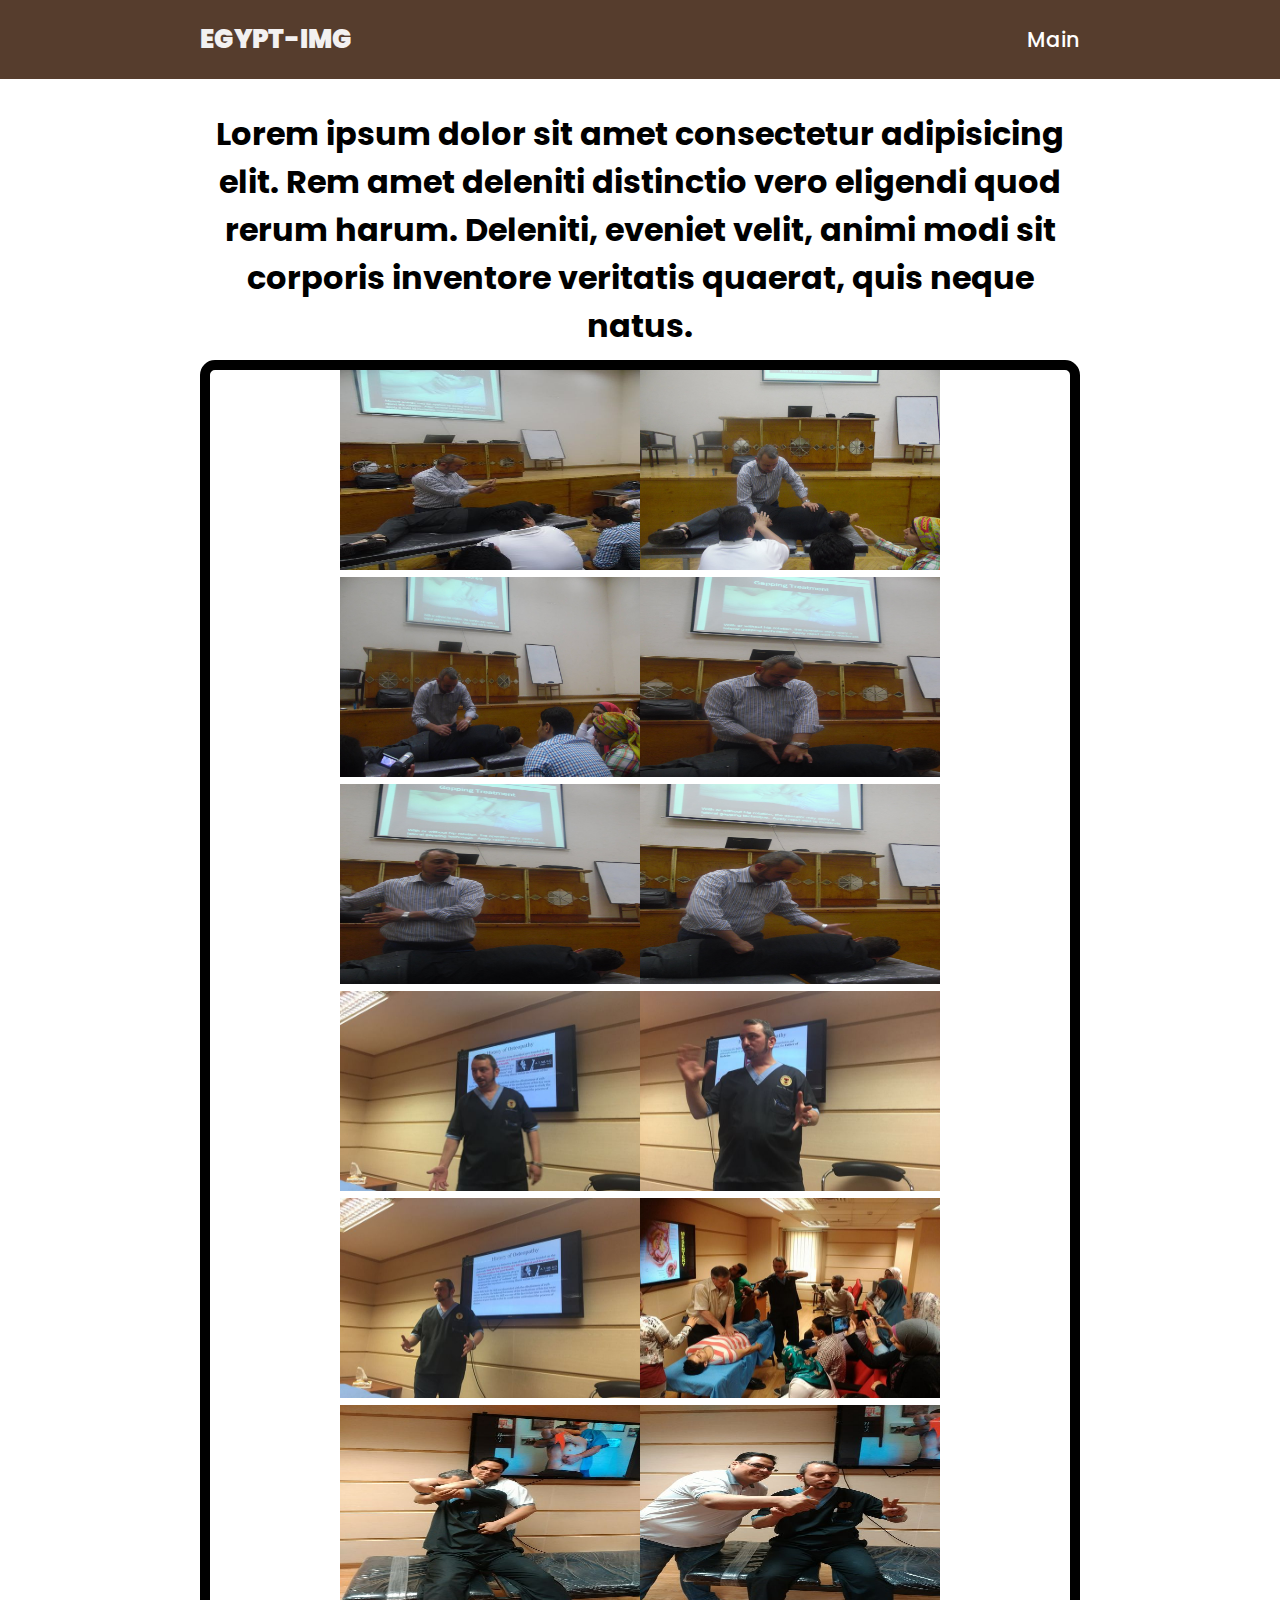
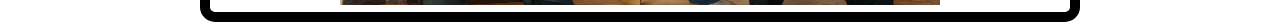
<file: egypt.html>
<!DOCTYPE html>
<html lang="en">
<head>
    <meta charset="UTF-8">
    <meta name="viewport" content="width=device-width, initial-scale=1.0">
    <title>Document</title>
    <link rel="stylesheet" href="style.css">
</head>
<body>


    <header>
        <a href="#" class="logo">Egypt-img</a>
        <div class="links">
        <a href="index.html">Main</a>
        </div>
        </header>
        
    

    <section class="one">
        <h1 id="p8">Lorem ipsum dolor sit amet consectetur adipisicing elit. Rem amet deleniti distinctio vero eligendi quod rerum harum. Deleniti, eveniet velit, animi modi sit corporis inventore veritatis quaerat, quis neque natus.</h1>
        <div class="content">

            <div class="card1">
                <img src="img-egy/1.jpg" width="300px" height="200px">
            </div>

            <div class="card1">
                <img src="img-egy/2.jpg" width="300px" height="200px">
            </div>


            <div class="card1">
                <img src="img-egy/3.jpg" width="300px" height="200px">
            </div>


            <div class="card1">
                <img src="img-egy/4.jpg" width="300px" height="200px">
            </div>


            <div class="card1">
                <img src="img-egy/5.jpg" width="300px" height="200px">
            </div>


            <div class="card1">
                <img src="img-egy/6.jpg" width="300px" height="200px">
            </div>


            <div class="card1">
                <img src="img-egy/7.jpg" width="300px" height="200px">
            </div>


            <div class="card1">
                <img src="img-egy/8.jpg" width="300px" height="200px">
            </div>


            <div class="card1">
                <img src="img-egy/9.jpg" width="300px" height="200px">
            </div>


            <div class="card1">
                <img src="img-egy/10.jpg" width="300px" height="200px">
            </div>


            <div class="card1">
                <img src="img-egy/11.jpg" width="300px" height="200px">
            </div>


            <div class="card1">
                <img src="img-egy/12.jpg" width="300px" height="200px">
            </div>


            

        </div>
    </section>
</body>
</html>
</file>
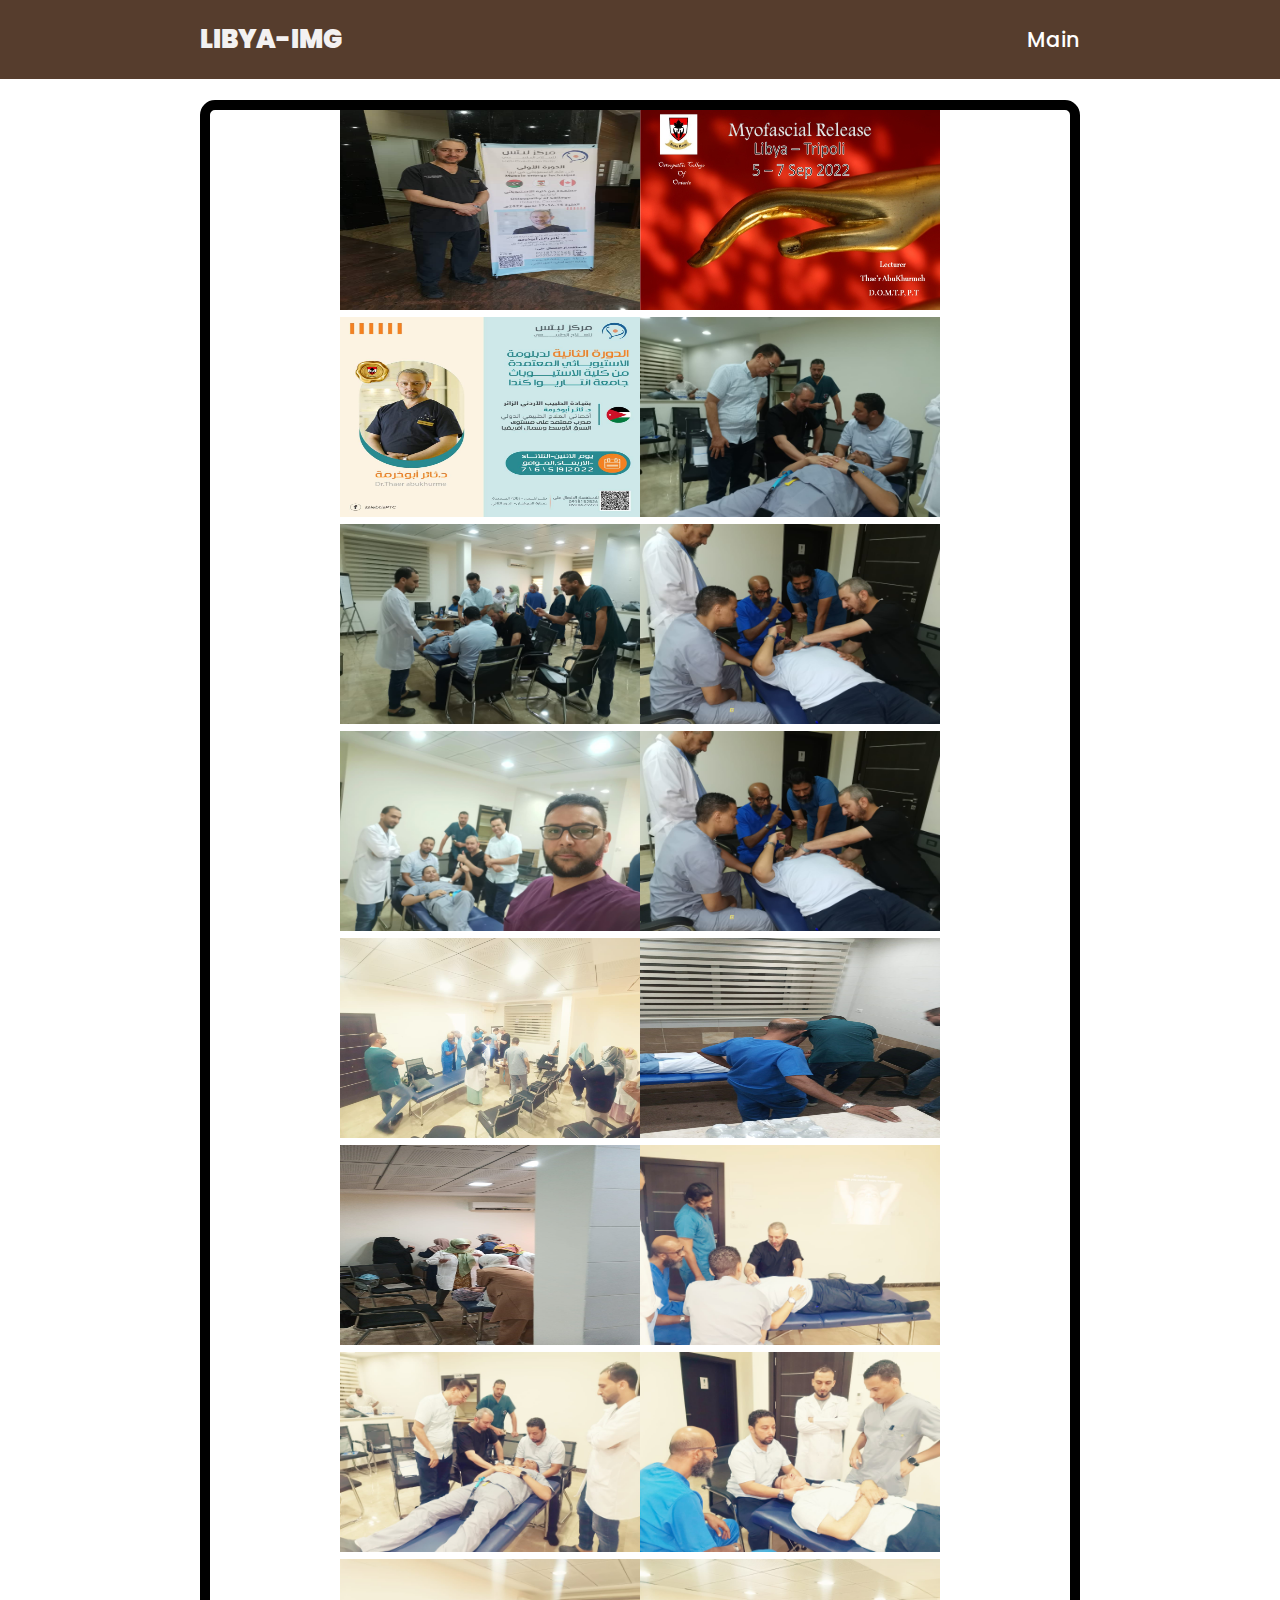
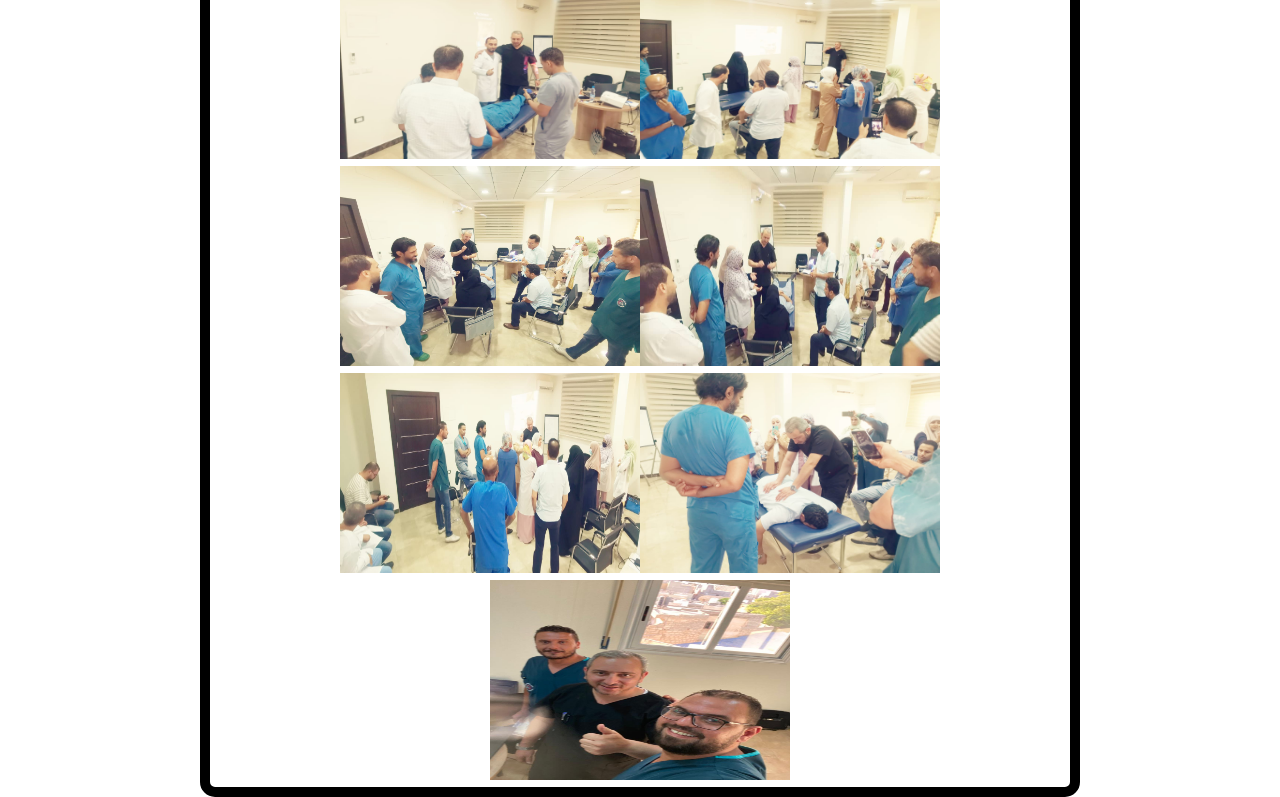
<file: libiiaa.html>
<!DOCTYPE html>
<html lang="en">
<head>
    <meta charset="UTF-8">
    <meta name="viewport" content="width=device-width, initial-scale=1.0">
    <title>Document</title>
    <link rel="stylesheet" href="style.css">
</head>
<body>


    <header>
        <a href="#" class="logo">Libya-img</a>
        <div class="links">
        <a href="index.html">Main</a>
        </div>
        </header>
        
    

    <section class="one">
        <div class="content">

            <div class="card1">
                <img src="img-ly/1.jpg" width="300px" height="200px">
            </div>

            <div class="card1">
                <img src="img-ly/2.jpg" width="300px" height="200px">
            </div>


            <div class="card1">
                <img src="img-ly/3.jpg" width="300px" height="200px">
            </div>


            <div class="card1">
                <img src="img-ly/4.jpg" width="300px" height="200px">
            </div>


            <div class="card1">
                <img src="img-ly/5.jpg" width="300px" height="200px">
            </div>


            <div class="card1">
                <img src="img-ly/6.jpg" width="300px" height="200px">
            </div>


            <div class="card1">
                <img src="img-ly/7.jpg" width="300px" height="200px">
            </div>


            <div class="card1">
                <img src="img-ly/8.jpg" width="300px" height="200px">
            </div>


            <div class="card1">
                <img src="img-ly/9.jpg" width="300px" height="200px">
            </div>


            <div class="card1">
                <img src="img-ly/10.jpg" width="300px" height="200px">
            </div>


            <div class="card1">
                <img src="img-ly/11.jpg" width="300px" height="200px">
            </div>


            <div class="card1">
                <img src="img-ly/12.jpg" width="300px" height="200px">
            </div>


            <div class="card1">
                <img src="img-ly/13.jpg" width="300px" height="200px">
            </div>


            <div class="card1">
                <img src="img-ly/14.jpg" width="300px" height="200px">
            </div>


            <div class="card1">
                <img src="img-ly/15.jpg" width="300px" height="200px">
            </div>


            <div class="card1">
                <img src="img-ly/16.jpg" width="300px" height="200px">
            </div>

            <div class="card1">
                <img src="img-ly/17.jpg" width="300px" height="200px">
            </div>

            <div class="card1">
                <img src="img-ly/18.jpg" width="300px" height="200px">
            </div>

            <div class="card1">
                <img src="img-ly/19.jpg" width="300px" height="200px">
            </div>

            <div class="card1">
                <img src="img-ly/20.jpg" width="300px" height="200px">
            </div>

            <div class="card1">
                <img src="img-ly/21.jpg" width="300px" height="200px">
            </div>
        </div>
    </section>
</body>
</html>
</file>
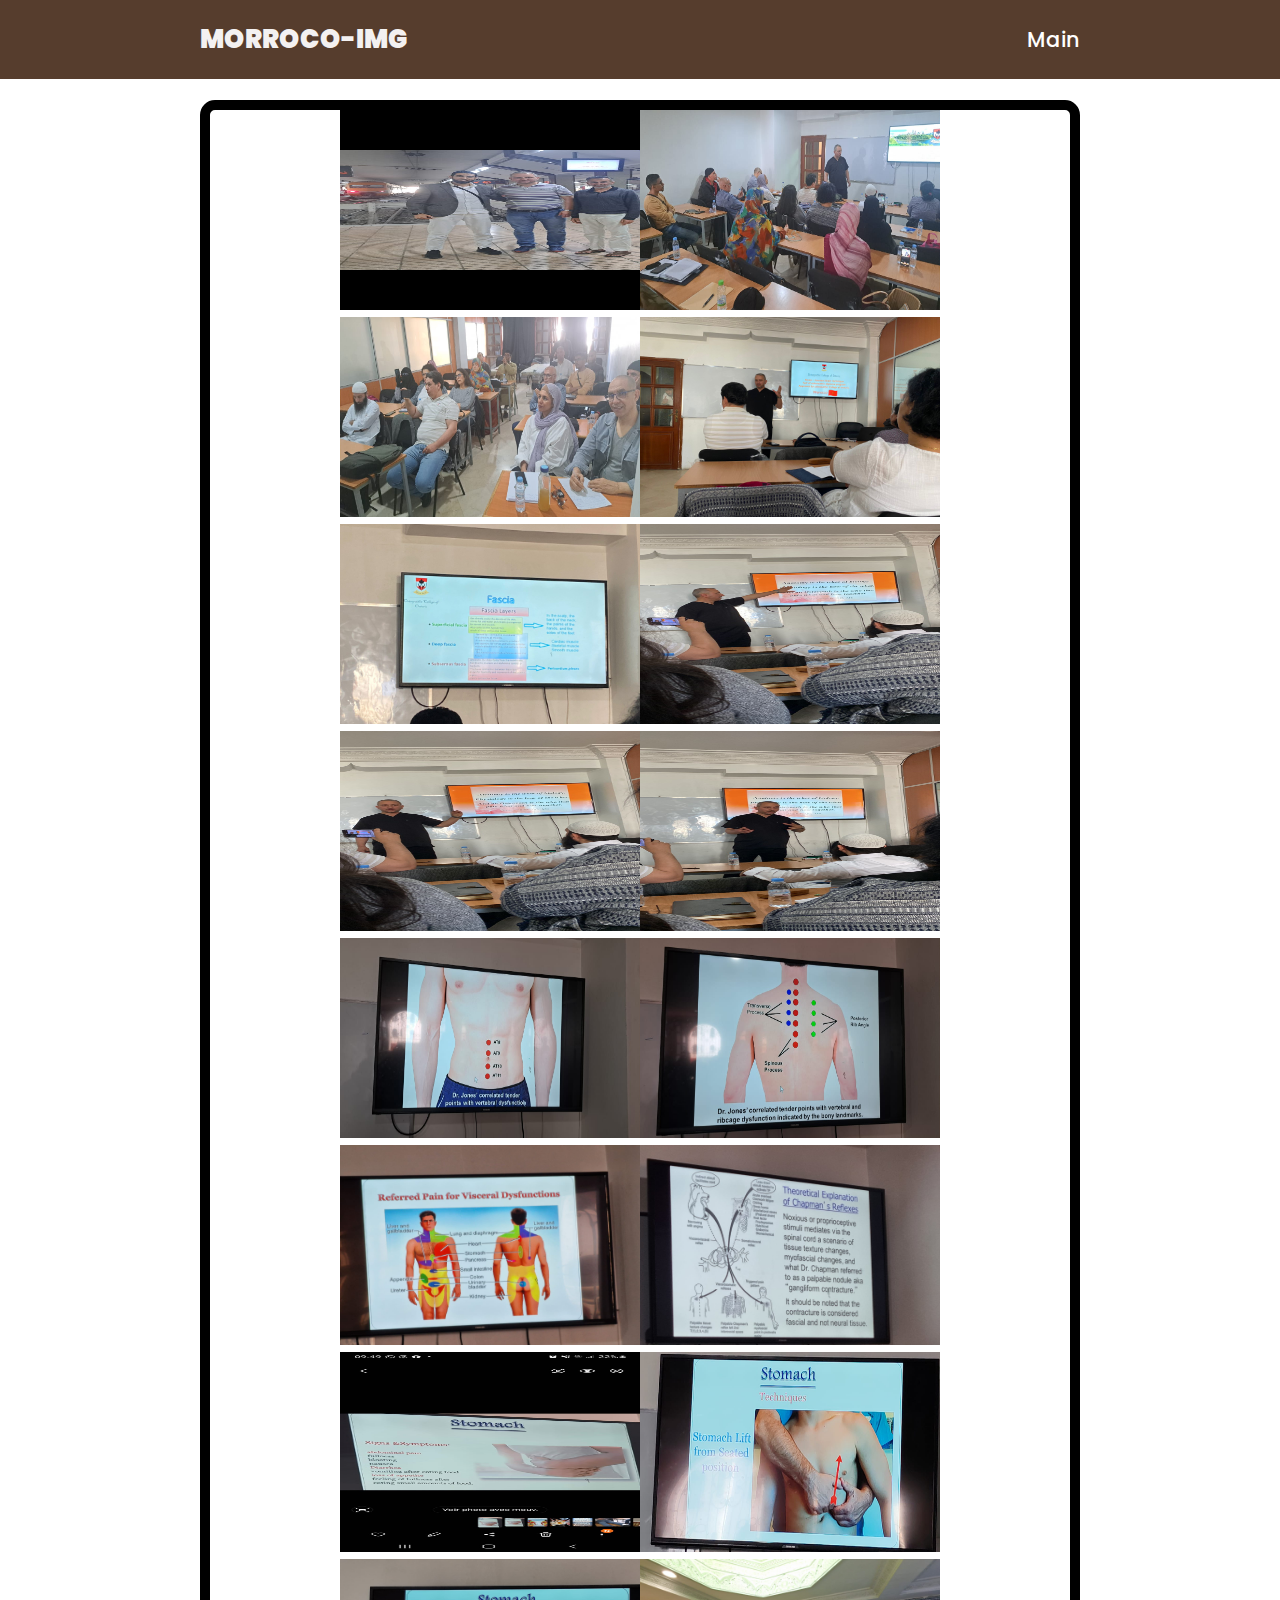
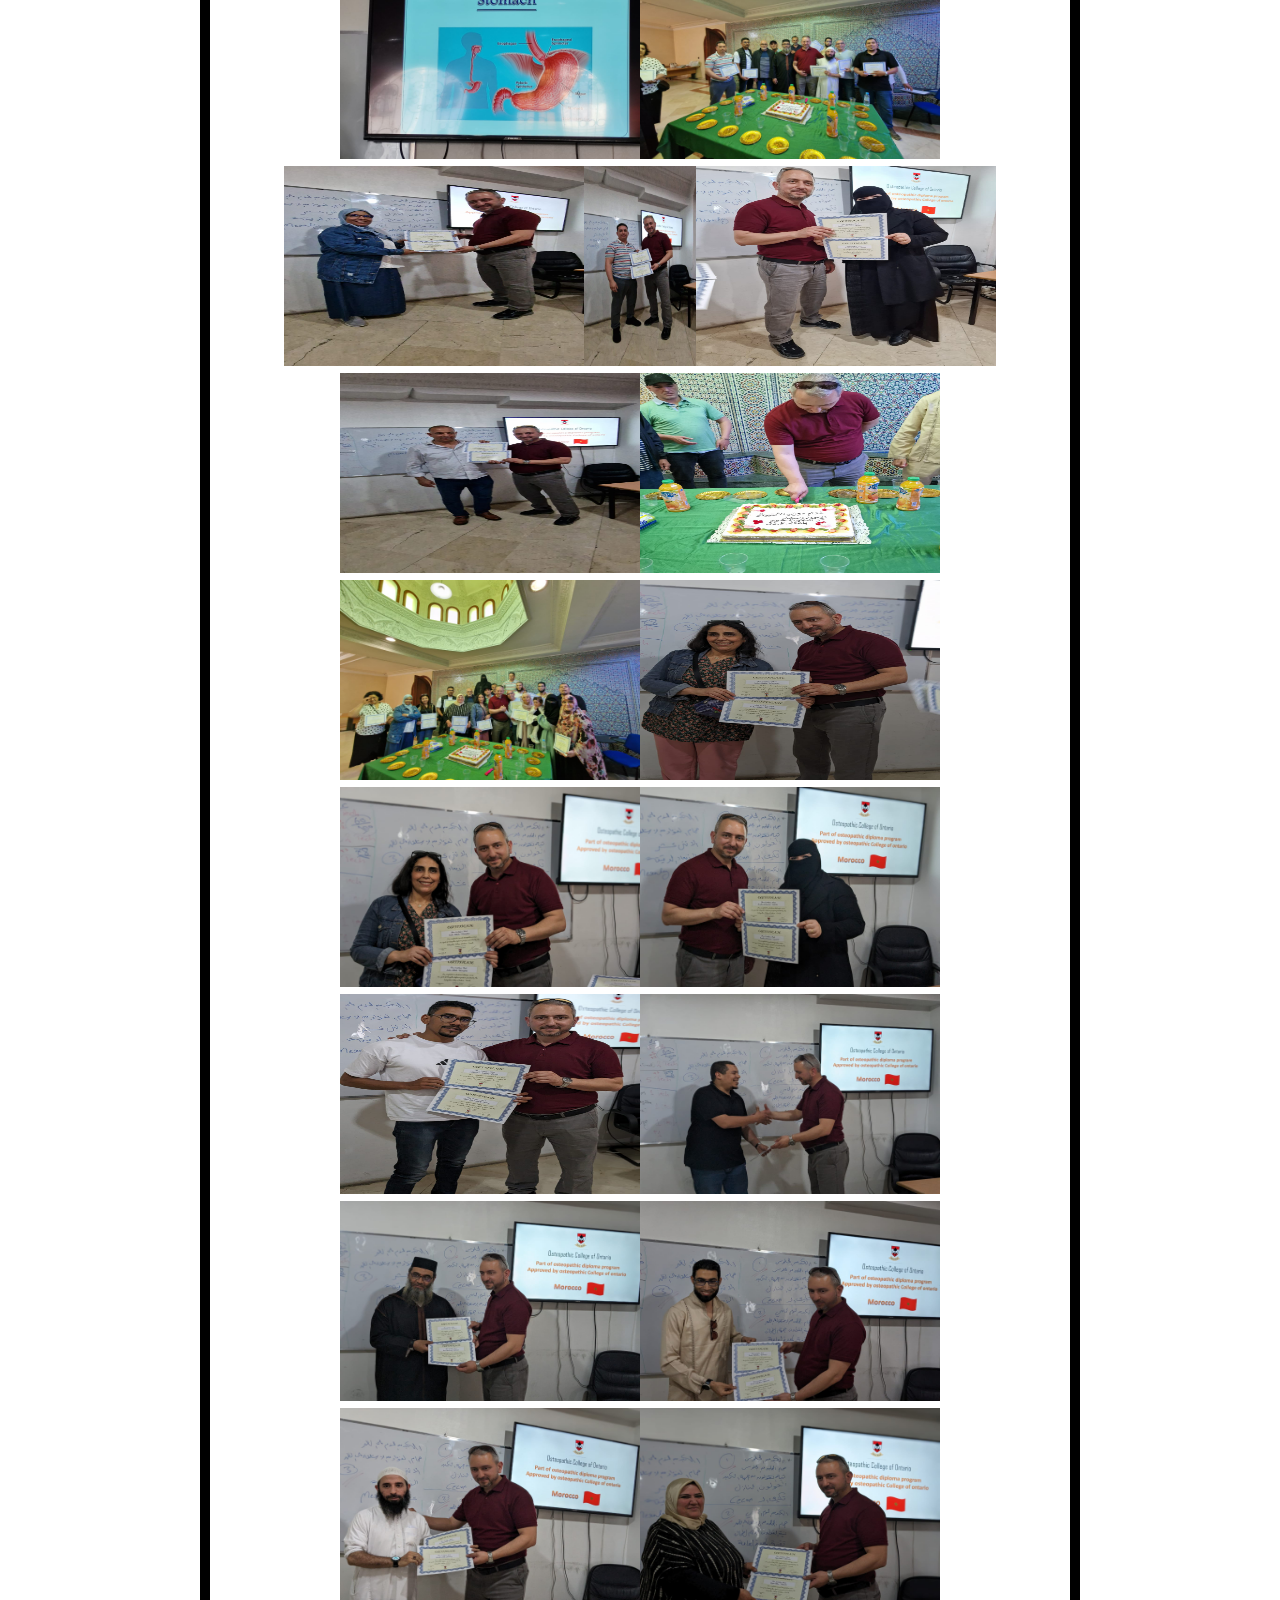
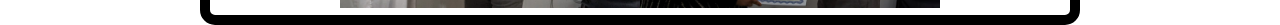
<file: morroco.html>
<!DOCTYPE html>
<html lang="en">
<head>
    <meta charset="UTF-8">
    <meta name="viewport" content="width=device-width, initial-scale=1.0">
    <title>Document</title>
    <link rel="stylesheet" href="style.css">
</head>
<body>


    <header>
        <a href="#" class="logo">Morroco-img</a>
        <div class="links">
        <a href="index.html">Main</a>
        </div>
        </header>
        
    

    <section class="one">
        <div class="content">

            <div class="card1">
                <img src="img-mor/1.jpg" width="300px" height="200px">
            </div>

            <div class="card1">
                <img src="img-mor/2.jpg" width="300px" height="200px">
            </div>


            <div class="card1">
                <img src="img-mor/3.jpg" width="300px" height="200px">
            </div>


            <div class="card1">
                <img src="img-mor/4..jpg" width="300px" height="200px">
            </div>


            <div class="card1">
                <img src="img-mor/5.jpg" width="300px" height="200px">
            </div>


            <div class="card1">
                <img src="img-mor/6.jpg" width="300px" height="200px">
            </div>


            <div class="card1">
                <img src="img-mor/7.jpg" width="300px" height="200px">
            </div>


            <div class="card1">
                <img src="img-mor/8.jpg" width="300px" height="200px">
            </div>


            <div class="card1">
                <img src="img-mor/9.jpg" width="300px" height="200px">
            </div>


            <div class="card1">
                <img src="img-mor/10.jpg" width="300px" height="200px">
            </div>


            <div class="card1">
                <img src="img-mor/11.jpg" width="300px" height="200px">
            </div>


            <div class="card1">
                <img src="img-mor/12.jpg" width="300px" height="200px">
            </div>


            <div class="card1">
                <img src="img-mor/13.jpg" width="300px" height="200px">
            </div>


            <div class="card1">
                <img src="img-mor/14.jpg" width="300px" height="200px">
            </div>


            <div class="card1">
                <img src="img-mor/15.jpg" width="300px" height="200px">
            </div>


            <div class="card1">
                <img src="img-mor/16.jpg" width="300px" height="200px">
            </div>

            <div class="card1">
                <img src="img-mor/17.jpg" width="300px" height="200px">
            </div>

            <div class="card1">
                <img src="img-mor/18.jpg"300px" height="200px">
            </div>

            <div class="card1">
                <img src="img-mor/19.jpg" width="300px" height="200px">
            </div>

            <div class="card1">
                <img src="img-mor/20.jpg" width="300px" height="200px">
            </div>

            <div class="card1">
                <img src="img-mor/21.jpg" width="300px" height="200px">
            </div>

            <div class="card1">
                <img src="img-mor/22.jpg" width="300px" height="200px">
            </div>

            <div class="card1">
                <img src="img-mor/23.jpg" width="300px" height="200px">
            </div>

            <div class="card1">
                <img src="img-mor/24.jpg" width="300px" height="200px">
            </div>

            <div class="card1">
                <img src="img-mor/25.jpg" width="300px" height="200px">
            </div>

            <div class="card1">
                <img src="img-mor/26.jpg" width="300px" height="200px">
            </div>

            <div class="card1">
                <img src="img-mor/27.jpg" width="300px" height="200px">
            </div>

            <div class="card1">
                <img src="img-mor/28.jpg" width="300px" height="200px">
            </div>

            <div class="card1">
                <img src="img-mor/29.jpg" width="300px" height="200px">
            </div>

            <div class="card1">
                <img src="img-mor/30.jpg" width="300px" height="200px">
            </div>

            <div class="card1">
                <img src="img-mor/31.jpg" width="300px" height="200px">
            </div>

        </div>
    </section>
</body>
</html>
</file>
<file: style.css>
@import url('https://fonts.googleapis.com/css2?family=Poppins:ital,wght@0,100;0,200;0,300;0,400;0,500;0,600;0,700;0,800;0,900;1,100;1,200;1,300;1,400;1,500;1,600;1,700;1,800;1,900&display=swap');
*{font-family: 'Poppins', sans-serif;
margin: 0;
padding: 0;
box-sizing: border-box;
scroll-behavior: smooth;}

@media screen and (max-width:400px){
    

    nav ul {
        margin: 0;
        padding: 0;
    }


    nav ul li {
        display: block;
    }
}

header{background-color:#563d2d;
    width: 100%;
    position: fixed;
    z-index: 999;
    display: flex;
    justify-content: space-between;
    align-items: center;
    padding: 20px 200px;}


    .logo{
        text-decoration: none;
        text-transform: uppercase;
        color: rgb(243, 241, 241);
        font-weight: 900;
        font-size: 1.6em;
        
    }


       
        .links a {text-decoration: none;
        color: rgb(255, 255, 255);
         font-weight:500 ;
        padding-left: 30px;
        font-size: 1.3em;
        }
        
        .links a:hover {color: aliceblue;}
        
        


        section{padding: 100px 200px;}
        .main{
        width:100%;
        min-height: 100vh;
        display: flex;
        align-items: center;
        background: url(image/pexels-ryutaro-tsukata-5473186.jpg)no-repeat;
        background-size: cover;
        background-position: center;
        background-attachment: fixed;}
        
        .main h2{
        color: rgb(0, 0, 0);
        font-size: 1.4em;
        font-weight: 900;
    margin-right: 100px;}
        
        .main h2 span{font-size: 3em;
        margin-top: 10px;}
        
        .main h3{ color: aliceblue;
        font-size: 1.5em;
        margin-top:10px;
        letter-spacing: 1px;
        margin-bottom: 30p;}
        
        
        .main-btn{
        color: black;
        background-color: rgb(192, 173, 236);
        text-decoration: none;
        font-size: 1.1em;
        font-weight: bold;
        padding:1em 2em;
        letter-spacing: 1px;
        border-radius: 15px;
        margin-top: 60px;
        display: inline-block;
        transition: 0.7s ease;
        margin-left: 130px;
        }
        
        
        
        .main-btn:hover{background-color: rgb(35, 63, 187);
        transform: scaleX(1.1);}
        
        
        .social-icon{
            margin-left: 130px;
        }


        .social-icon a{
        color: rgb(0, 0, 0);
        display: inline-block;
        padding-right: 30px;
        font-size: 2em;
        margin-left: 13px;
        margin-top: 20px;
        
        
        }
        
        

        

.title{
    display:flex;
    justify-content: center;
    align-items: center;
    color:rgb(2, 4, 5);
    font-size: 2.2em;
    font-weight: 900;
    margin-bottom: 30px;
    letter-spacing: 1px;
    }
    
    
    
    .content{
    display: flex;
    justify-content: center;
    flex-direction: row;
    flex-wrap: wrap;
    }
    
    
    
    .card{
    background-color:#563d2d;
    width:19em;
    border-radius: 15px;
    padding: 25px;
    margin: 45px;
    transition: 0.7s ease;
    height: 27em;
    box-shadow: 0 5px 25px black(1 1 1 / 25%);
    overflow: hidden;
    }
    
    
    
    .card:hover{
    transform: scale(1.1);
    
    }
    
    
    
    .icon{
    color: brown;
    font-size: 8em;
    text-align: center;
    }
    
    
    
    .info{
        text-align: center;
    }
    
    .info h3{
    
    text-align: center;
    color: black;
    font-size: 2em;
    letter-spacing: 1px;
    font-weight: 800;
    padding:10px;
    
    
    }
    
    .info p{
    
    text-align: center;
    color: black;
    letter-spacing: 1px;
    padding: 10px;
    margin-top: 15px;
    
    }



    
 h1{
    font-size: 2em;
    text-align: center;
    padding: 10px;
    }
    
    
     h2{
    color: #563d2d;
    font-size: 1.5em;
    text-align: center;
    padding: 10px;
     }
    
    .futures {
    text-align: center;
    padding: 20px;
    }
    
    .feature-box{
     text-align: center;
     display: flex;
    margin: auto;
    margin-top: 50px;
    }
    
    .futures .img img{
    
    width: 25%;
    border-radius: 10px;
    margin: auto;
    height: 450px;
    margin-top: 95px;
    }
        

   .card p{
    font-size: 40px;
    font-weight: bold;
   }



   
.contents .card{
    background-color: aliceblue;
    min-height: 15em;
    box-shadow: 0 2.5px 10px black;
    margin: 40px;
    }
    
    
    .contents .info h2{
    font-size: 3em;
    }
    
    .contents .info p{
    color: brown;
    font-size: 1em;
    }


    .one .content{
        position: absolute;
        flex-wrap: wrap;
        flex-direction: row;
        display: flex;
        margin-right: 200px;
        border: solid black 10px;
        border-radius: 15px;
        transition: 0.7s ease;
    }



    .card1:hover{
        transform: scale(2.2);
    }


    .logo1{
        color: #563d2d;
        font-size: 8em;
        text-align: center;
        }
        
        
        
        .info{
           
        }



        .p{
            position: absolute;
            color: #563d2d;
            margin-right: 100px;
        }


     
.projects .title{
    color:brown;
    }
    
    
    .content23{
        justify-content: space-between;
        display: flex;
        margin-top: 10px;
    }
    
    .pro-info p{
    margin-top: 10px;
    }

    
    
.projects{
    background-color: rgb(255, 255, 255);
    width: 100%;
    }
    
    .pro-card{
    background-color: aliceblue;
    min-height: 14em;
    width: 18em;
    overflow: hidden;
    border-radius: 10px;
    margin: 20px;
    transition: 0.7s ease;
    }
    
    .pro-card:hover{
    transform: scale(1.1);
    }
    
    
    .image img{
    width:100%;
    height: 150px;
    }


    .pro-title{
        justify-content: space-between;
        display: flex;
        margin-top: 10px;
    }




    .tur{
        text-decoration: none;
    }


    .cen{
        color: black;
    }

    .img-back{
        margin-bottom: 600px;
    }

    .img-back img{
        position: absolute;
        height: 350px;
        width: 280px;
        margin-right: 1200px;
        transition: 0.7 ease;
        border-radius: 15px;
        
    }


    .img-back img:hover{
        transform: scale(1.1);
    }



    .img img{
        height: 1000px;
    }



    .v-one video{
        margin-left: 350px;
        margin-top: 60px;
    }


    .background{
        position: absolute;
        margin-left: 800px;
        margin-top: 300px;
    }


    .content-rev{
        flex-wrap: wrap ;
        flex-direction: row;
        display: flex;
        margin-left: 75px;
    }


    .content-rev .rev{
        margin-right: 60px;
        margin-top: 100px;
    }



    #card{
        border-radius: 10px;
        border: #563d2d solid 2px;
    }


    .info-c {
       border: #563d2d 5px solid;
       padding: 50px;
       border-radius: 40px;
    }



    #Online-h2{
        color: black;
    }


    #be{
        margin: 30px;

    }


    .p{
        margin-right: 30px;
    }


    #img1{
        margin-left:80px;
    }



    #back-img{
        height: 600px;
        width: 300px;
    }
</file>
